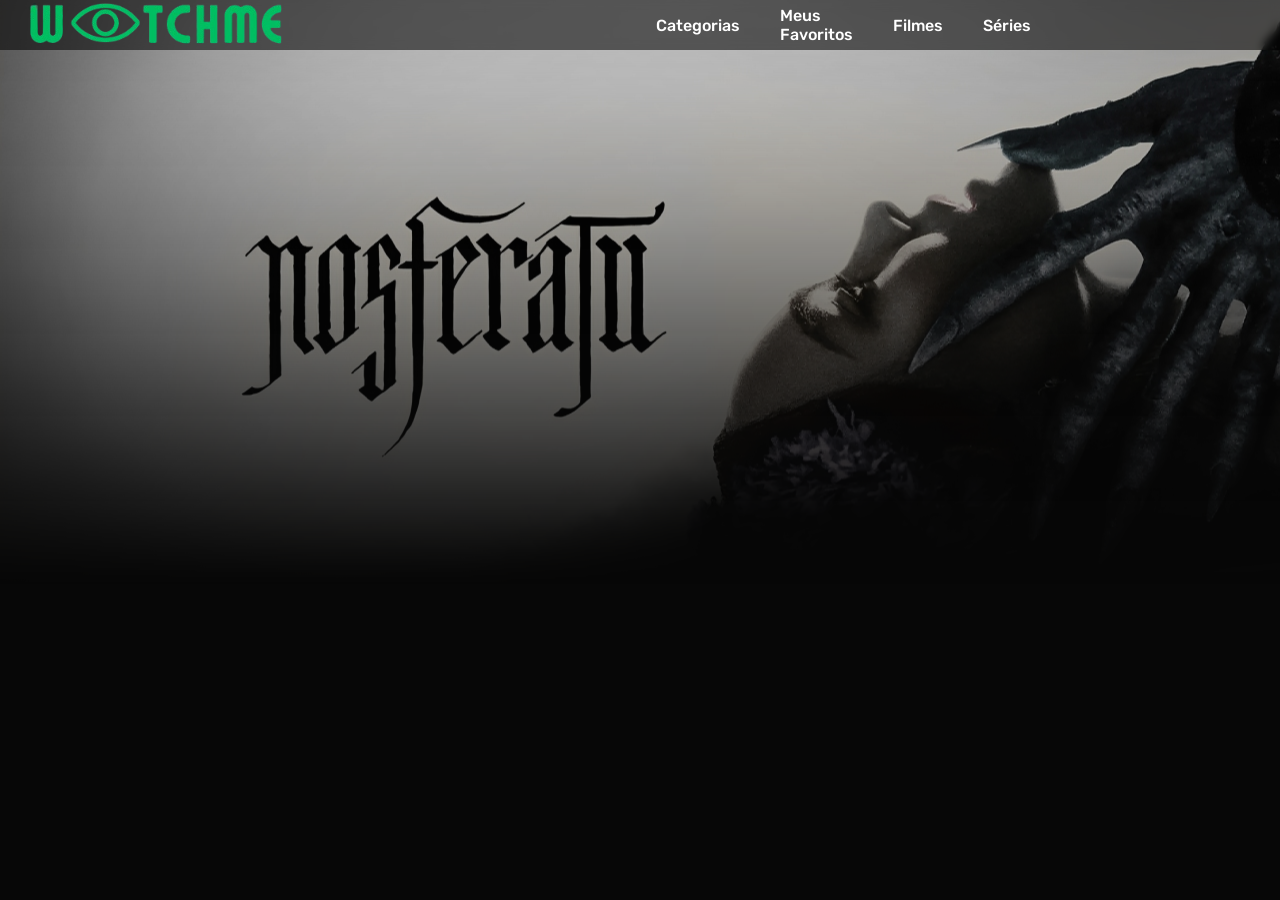
<file: Index.html>
<!DOCTYPE html>
<html lang="en">
<head>
    <meta charset="UTF-8">
    <meta name="viewport" content="width=device-width, initial-scale=1.0">
    <title>Watchme</title>
    <link rel="stylesheet" href="style.css">
</head>
<body>
    <header>
        <div class="Logo">
            <img src="/img/LogoHeader.png" alt="Logo Watchme" style="border-radius: 15px; width: 400px;">
        </div>
        <nav class="navbar">
            <ul class="options">
                <li>
                    <a href="#">Categorias</a>
                </li>
                <li>
                    <a href="#">Meus Favoritos</a>
                </li>
                <li>
                    <a href="#">Filmes</a>
                </li>
                <li>
                    <a href="#">Séries</a>
                </li>
            </ul>
            <div class="account">
                <img src="/img/picture_account.jpg" alt="" style="width: 30px; border-radius: 5px;"> 
            </div>
        </nav>
    </header>

    <section class="Mainbanner">
        <div class="BannerImage"></div>
    </section>
    <main>

    </main>
</body>
</html>
</file>
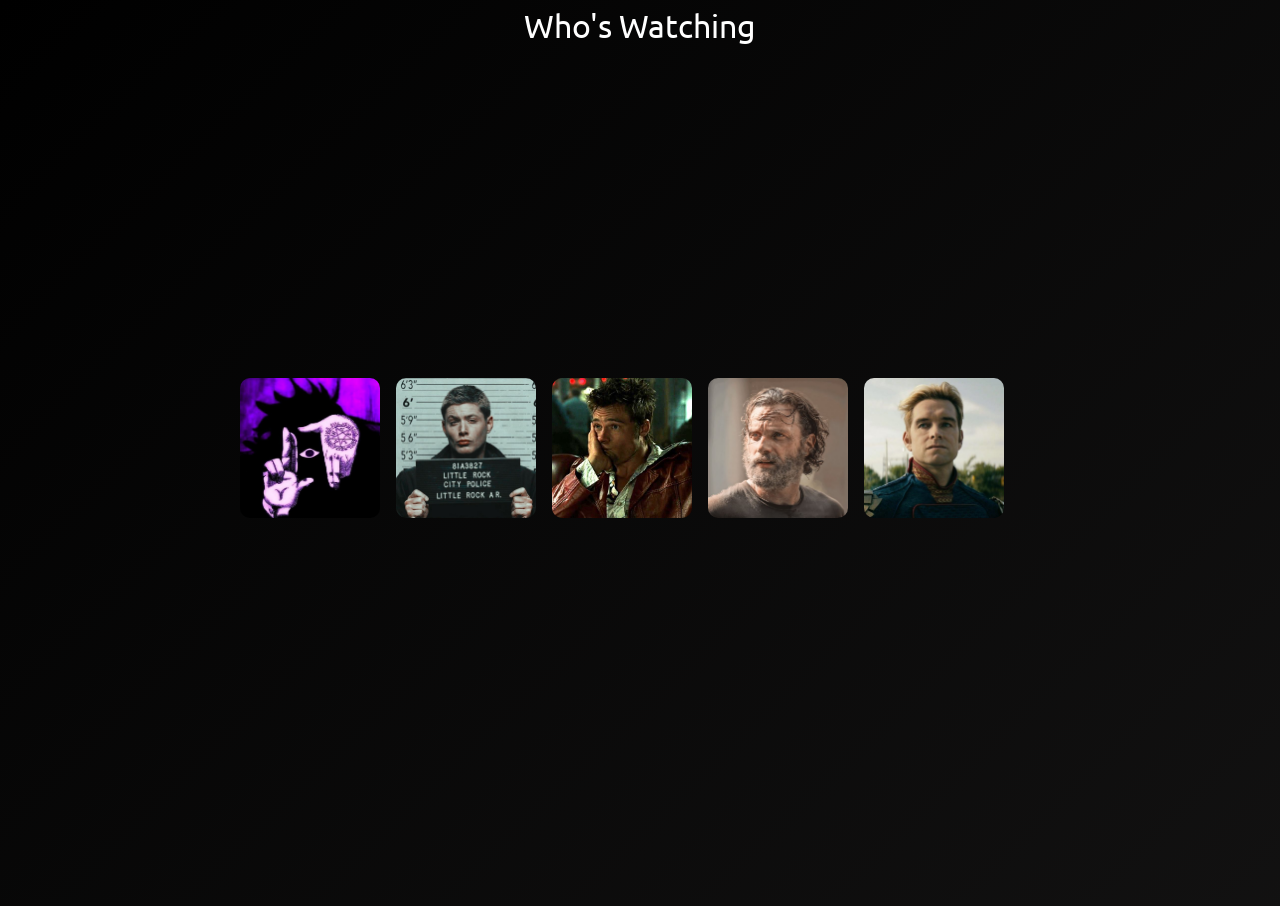
<file: perfil.html>
<!DOCTYPE html>
<html lang="pt-br">
<head>
    <meta charset="UTF-8">
    <meta name="viewport" content="width=device-width, initial-scale=1.0">
    <title>Choose</title>
    <link rel="stylesheet" href="/css/perfil.css">
    <link rel="icon" href="/img/logos/icon_guia.png">
</head>
<body>

    <h1>Who's Watching</h1>

<div class="perfis">
    <div class="perfil">
        <a href="index.html"><img src="/img/perfis/perfil1.jpg" alt=""></a>
    </div>
    <div class="perfil">
        <a href="index.html"><img src="/img/perfis/perfil2.jpg" alt=""></a>
    </div>
    <div class="perfil">
        <a href="index.html"><img src="/img/perfis/perfil3.jpg" alt=""></a>
    </div>
    <div class="perfil">
        <a href="index.html"><img src="/img/perfis/perfil4.jpg" alt=""></a>
    </div>
    <div class="perfil">
        <a href="index.html"><img src="/img/perfis/perfil5.jpg" alt=""></a>
    </div>
</div>


</body>
</html>
</file>
<file: style.css>
@import url('https://fonts.googleapis.com/css2?family=Rubik:ital,wght@0,300..900;1,300..900&display=swap');

*{
    margin: 0;
    padding: 0;
    box-sizing: border-box;
}

body{
    background-color: #070707;
    overflow-x: hidden;
    height: 100vh;
}

.Logo{
    position: relative;
    right: 30px;
}

header{
    display: flex;
    flex-direction: row;
    align-items: center;
    gap: 20%;
    background-color: rgba(0, 0, 0, 0.546); /* Preto semi-transparente */
    backdrop-filter: blur(5px); /* Efeito de vidro fosco opcional */
    z-index: 1000;
    height: 50px;
    width: 100%;
    position: fixed;
}

.navbar{
    display: flex;
    align-items: center;
    justify-content: center;
    gap: 250px;
}

.options{
    list-style-type: none;
    gap: 40px;
    align-items: center;
    display: flex;
}

.options li a{
    text-decoration:none;
    color: #fff;
    font-family: "Rubik", serif;
    font-weight: 500;
}

.Mainbanner {
    width: 100%;
    height: 65%;
    position: relative;
}

.BannerImage {
    width: 100%;
    height: 100%;
    background-image: url(/img/BannerNosferatu.jpg);
    background-repeat: no-repeat;
    background-position: center;
    background-size: cover;
    
    /* Aplica o fade apenas à imagem */
    mask-image: linear-gradient(to bottom, #000000, #00000000);
    -webkit-mask-image: linear-gradient(to bottom, #000000, #00000000);
}
</file>
<file: css/perfil.css>
@import url('https://fonts.googleapis.com/css2?family=Ubuntu:ital,wght@0,300;0,400;0,500;0,700;1,300;1,400;1,500;1,700&display=swap');


*{
    padding: 0;
    margin: 0;
    box-sizing: border-box;
}

body{
    height: 100vh;
    width: 100vw;
    flex-direction: column;
    text-align: center;
    overflow: hidden;
    background: linear-gradient(316deg, #0ad951, #363434, #000000);
    background-size: 600% 600%;

    -webkit-animation: AnimationName 23s ease infinite;
    -moz-animation: AnimationName 23s ease infinite;
    -o-animation: AnimationName 23s ease infinite;
    animation: AnimationName 23s ease infinite;
}



@-webkit-keyframes AnimationName {
    0%{background-position:0% 9%}
    50%{background-position:100% 92%}
    100%{background-position:0% 9%}
}
@-moz-keyframes AnimationName {
    0%{background-position:0% 9%}
    50%{background-position:100% 92%}
    100%{background-position:0% 9%}
}
@-o-keyframes AnimationName {
    0%{background-position:0% 9%}
    50%{background-position:100% 92%}
    100%{background-position:0% 9%}
}
@keyframes AnimationName {
    0%{background-position:0% 9%}
    50%{background-position:100% 92%}
    100%{background-position:0% 9%}
}


.perfis{
    display: flex;
    position: fixed;
    top: 50%;
    left: 50%;
    transform: translate(-50%,-50%);
    flex-wrap:wrap;
    gap: 2%;
    min-width: 800px;
}


h1{
    color: #ffffff;
    font-family: "Ubuntu", sans-serif;
    font-weight: 400;
    font-style: normal;
    margin-top: 6px;
}

.perfis .perfil{
  height: 180;
  border: transparent;
  border-radius: 10px;
  transition: transform 1s;
}

.perfil:hover{
    transform: scale(1.1); 
    z-index: 1;
}

.perfil img{
    height: 140px;
    width: 140px;
    border: transparent;
    border-radius: 10px;
}






@media  (max-width:1190px) {
  .perfil img{
      width: 100%;
      height: 15vh;
      
    }

    .perfis{
      position: fixed;
      top: 50%;
      left: 50%;
      transform: translate(-50%,-50%);
     min-width: 100px;
    }
    
}




@media  (min-width:2560px) {
  .perfil img{
      width: 100%;
      height: 10%;
    }
    
}
</file>
